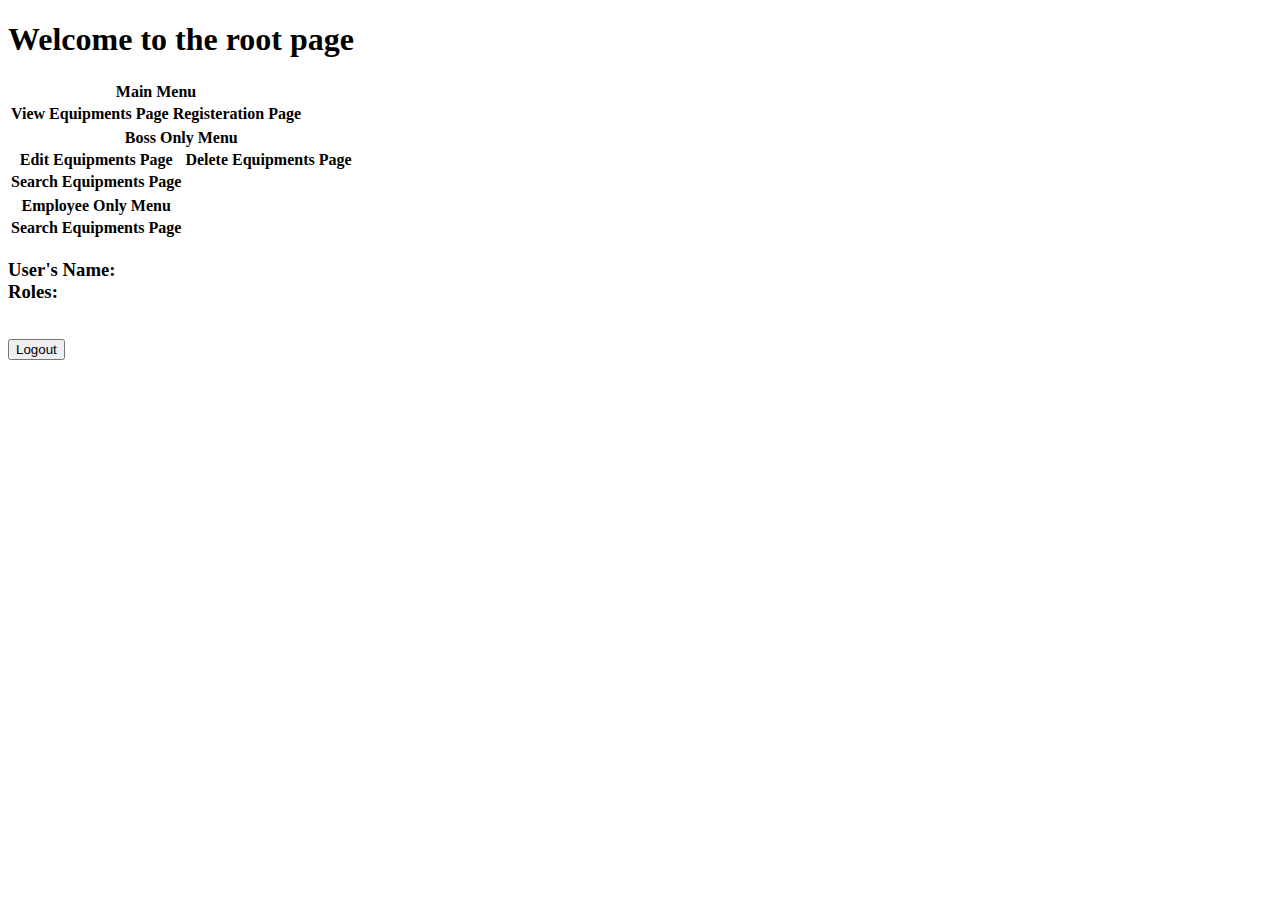
<file: src/main/resources/templates/index.html>
<!DOCTYPE html>
<html xmlns:th="https://www.thymeleaf.org"
	xmlns:sec="https://www.thymeleaf.org/thymeleaf-extras-springsecurity5">
<head>
<meta charset="ISO-8859-1">
<title>Root Page</title>
<link rel="stylesheet" th:href="@{/css/rootpage.css}">
</head>
<body>
	<section>

		<h1>Welcome to the root page</h1>

		<div class="e-tableBody">
			<table>
				<thead class="e-tableHeader">
					<tr>
						<th colspan="2">Main Menu</th>
					</tr>
				</thead>
				<tbody>
					<tr>
						<th><a th:href="@{/viewEquipment}"> View Equipments Page</a></th>
						<th><a th:href="@{/register}"> Registeration Page</a></th>
					</tr>

				</tbody>
			</table>
		</div>

		<div class="e-tableBody">
			<table>
				<thead class="e-tableHeader">
					<tr>
						<th colspan="2">Boss Only Menu</th>
					</tr>
				</thead>
				<tbody>
					<tr>
						
						<th><a th:href="@{/boss/viewEquipment}"> Edit Equipments
								Page</a></th>
						<th><a th:href="@{/boss/viewEquipment}"> Delete
								Equipments Page</a></th>
					</tr>
					<tr>
						<th><a th:href="@{/user/search}"> Search Equipments Page
						</a></th>
						<!--  <th><a th:href="@{/boss/addEquipment}"> Add Equipment
								Page</a></th>
								-->
					</tr>
				</tbody>
			</table>
		</div>

		<div class="e-tableBody">
			<table >
				<thead class="e-tableHeader">
					<tr>
						<th>Employee Only Menu</th>
					</tr>
				</thead>
				<tbody>
					<tr>
						<th><a th:href="@{/user/search}"> Search Equipments Page
						</a></th>
					</tr>
				</tbody>
			</table>
		</div>


	</section>


	<div class=" footer" sec:authorize="isAuthenticated()">

		<h3>
			User's Name: <span sec:authentication="name"></span> <br> Roles:
			<span sec:authentication="principal.authorities"></span>
		</h3>
		<br>

		<div>
			<form action="#" th:action="@{/logout}" method="post">
				<input class="signup" type="submit" value="Logout" />
			</form>
		</div>
	</div>
</body>
</html>
</file>
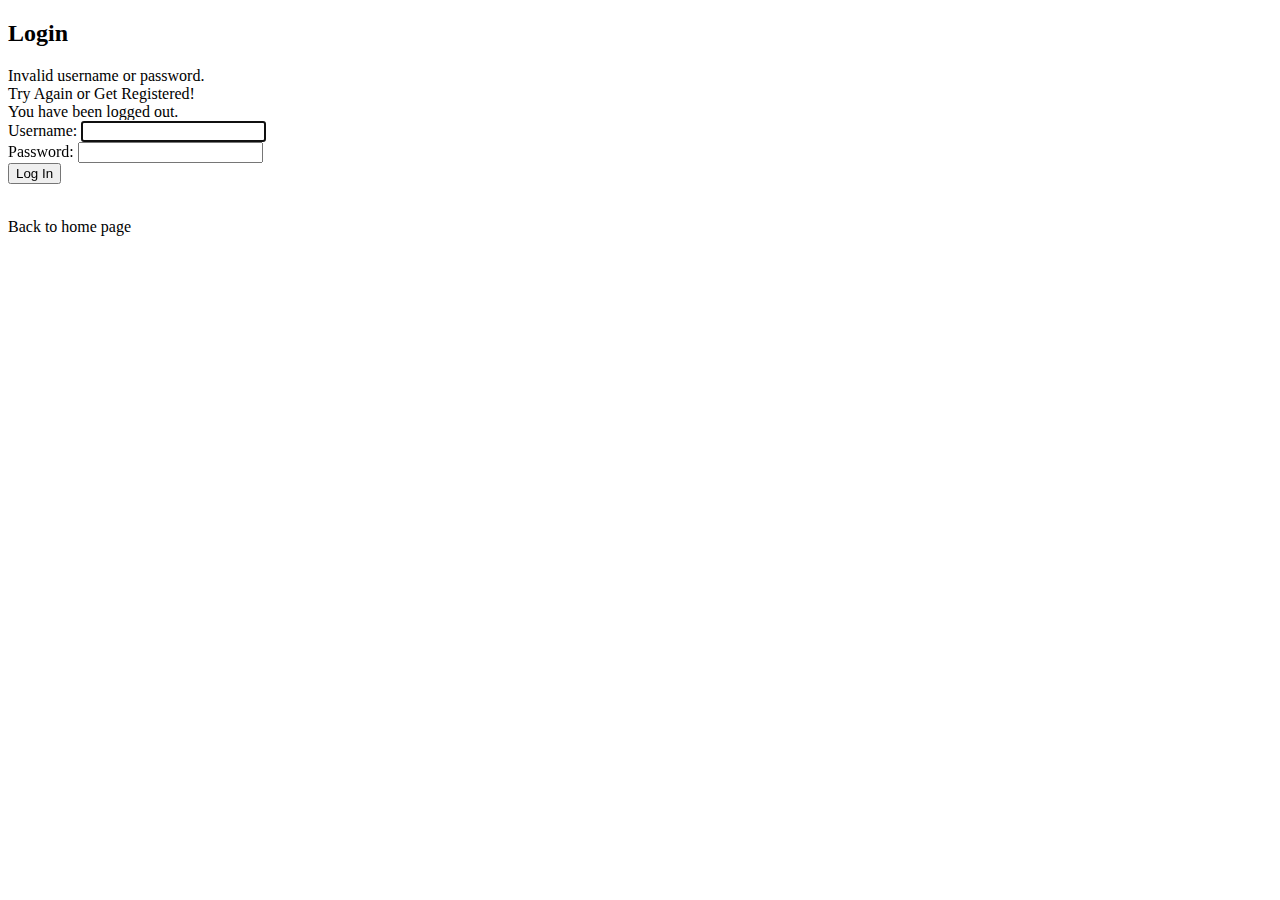
<file: src/main/resources/templates/login.html>
<!DOCTYPE html>
<html xmlns:th="http://www.thymeleaf.org">
<head>
<title>Login</title>
<link rel="stylesheet" th:href="@{/css/login.css}">
</head>
<body>
	<div class="login-box">
		<h2>Login</h2>
		<form th:action="@{/login}" method="post">

			<div th:if="${param.error}">
				<div class="alert ">
					Invalid username or password. <br> Try Again or Get Registered!
				</div>
			</div>

			<div th:if="${param.logout}">
				<div class="alert ">You have been logged out.</div>
			</div>
			<div class="user-box">
				<label for="username">Username</label>: <input type="text"
					id="username" name="username" autofocus="autofocus">
			</div>
			<div class="user-box">
				<label for="password">Password</label>: <input type="password"
					id="password" name="password">
			</div>
			<a class="signup" href="#"> <span></span> <span></span> <span></span>
				<span></span> <input type="submit" name="login-submit"
				id="login-submit" value="Log In">
			</a>
		</form>
		<div class="footer">
			<p class="links">
				<br> <a th:href="@{/}">Back
					to home page</a>
			</p>
		</div>
	</div>

</body>
</html>
</file>
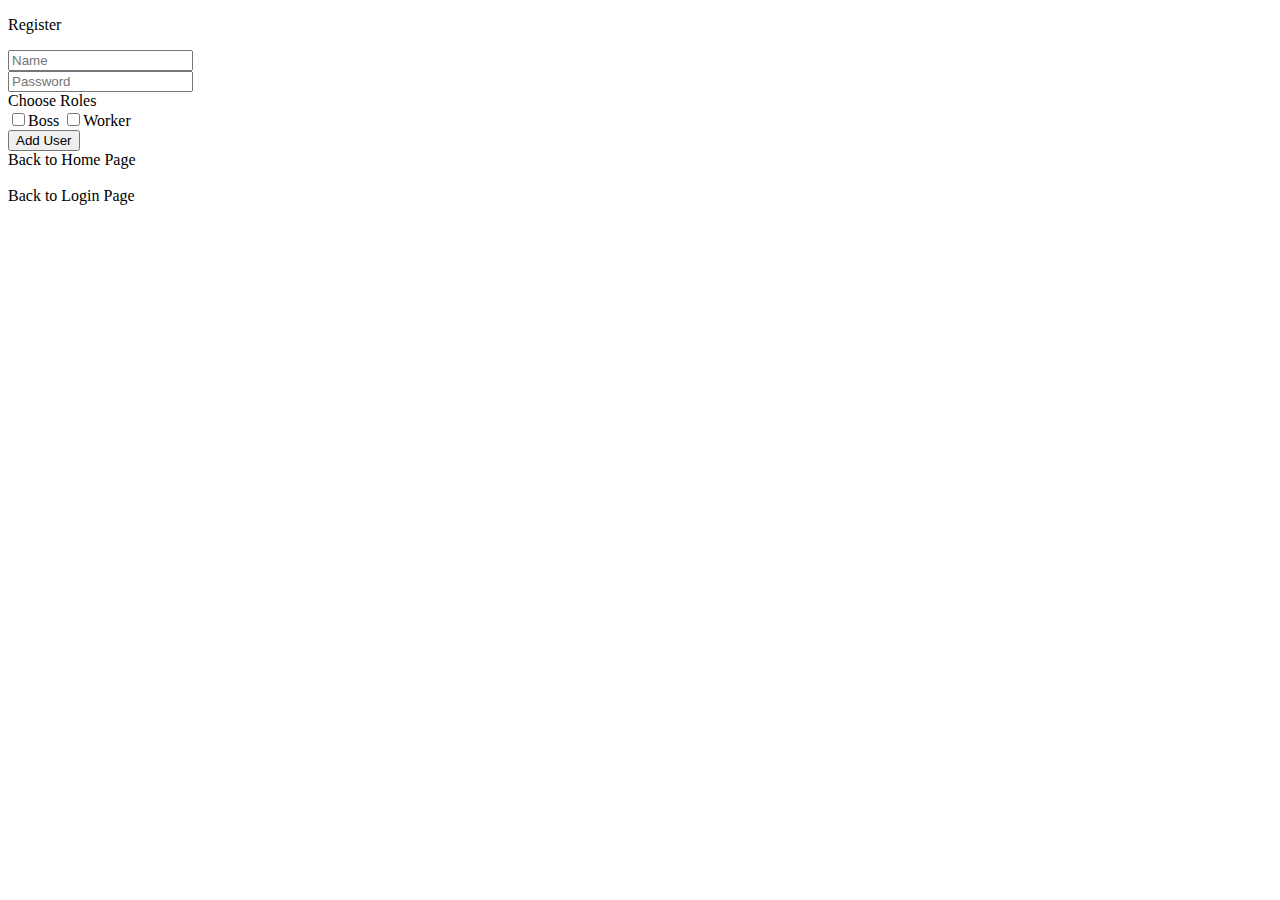
<file: src/main/resources/templates/register.html>
<!DOCTYPE html>
<html xmlns:th="http://www.thymeleaf.org"
	xmlns:sec="https://www.thymeleaf.org/thymeleaf-extras-springsecurity5">

<head>
<meta charset="ISO-8859-1">
<link rel="stylesheet" th:href="@{/css/main.css}">
<title>Search</title>
</head>

<body>
	<section>

		<div class="container">
			<form action="#" th:action="@{/register}" method="post">
				<p>Register</p>
				<input type="text" name="name" placeholder="Name" class="field"><br>
				<input type="password" name="password" placeholder="Password"
					class="field"><br> <a>Choose Roles </a> <br> <input
					class="check" type="checkbox" name="boss"><a>Boss</a> <input
					type="checkbox" class="check" name="worker"><a>Worker</a> <br>

				<a class="signup" href="#"> <span></span> <span></span> <span></span>
					<span></span> <input type="submit" value="Add User" class="button"
					id="login-submit"> <!-- <input type="submit" name="login-submit"
					id="login-submit" value="Log In">
					 -->
				</a> <br>
			</form>

			<div class="footer">
				Back to <a th:href="@{/}">Home Page</a> <br> <br> Back to
				<a th:href="@{/login}">Login Page</a>
			</div>
		</div>
	</section>
</body>
</html>
</file>
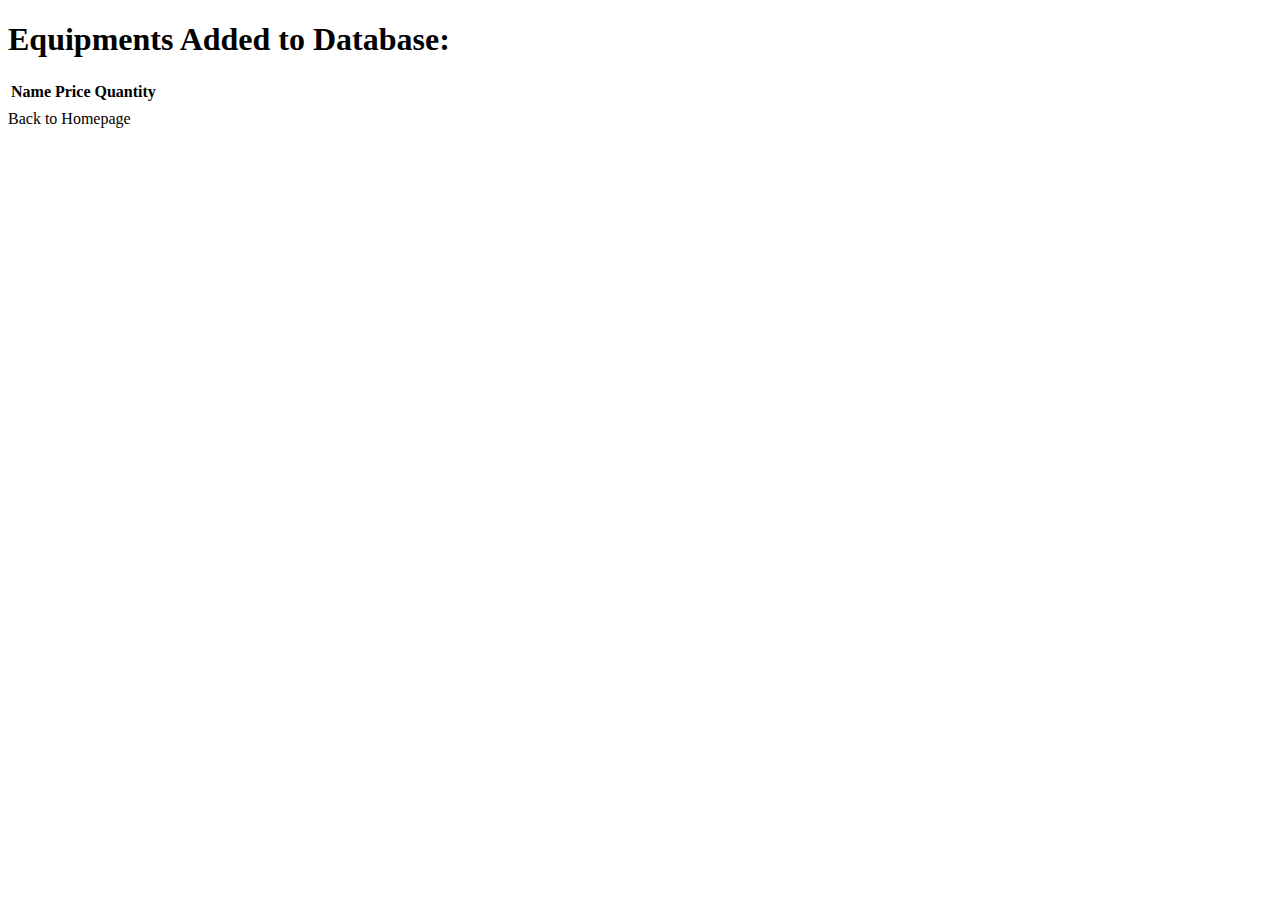
<file: src/main/resources/templates/viewEquipments.html>
<!DOCTYPE html>
<html  lang="en" xmlns:th="http://www.thymeleaf.org">
<head>
<meta charset="ISO-8859-1">
<link rel="stylesheet" th:href="@{/css/style.css}">
<title>View Equipments</title>
</head>
<body>
	<section>
		<h1>Equipments Added to Database:</h1>
		
		<div class="e-tableHeader">
		    <table >
		    	<thead>
					<tr>
						<th>Name</th>
						<th>Price</th>
						<th>Quantity</th>
					</tr>
				</thead>
		    </table>
		  </div>
		  
		  <div class="e-tableBody">
		    <table>
			      <tbody>
					<tr th:each="e: ${equipments}">
						<td th:text="${e.equipmentName}"></td>
						<td th:text="${e.price}"></td>
						<td th:text="${e.quantity}"></td>
					</tr>
				</tbody>
		    </table>
		  </div>
		
	</section>
	
	<div class="footer">
	  Back to
	  <a th:href="@{/}">Homepage</a>
	</div>
	
</body>
</html>
</file>
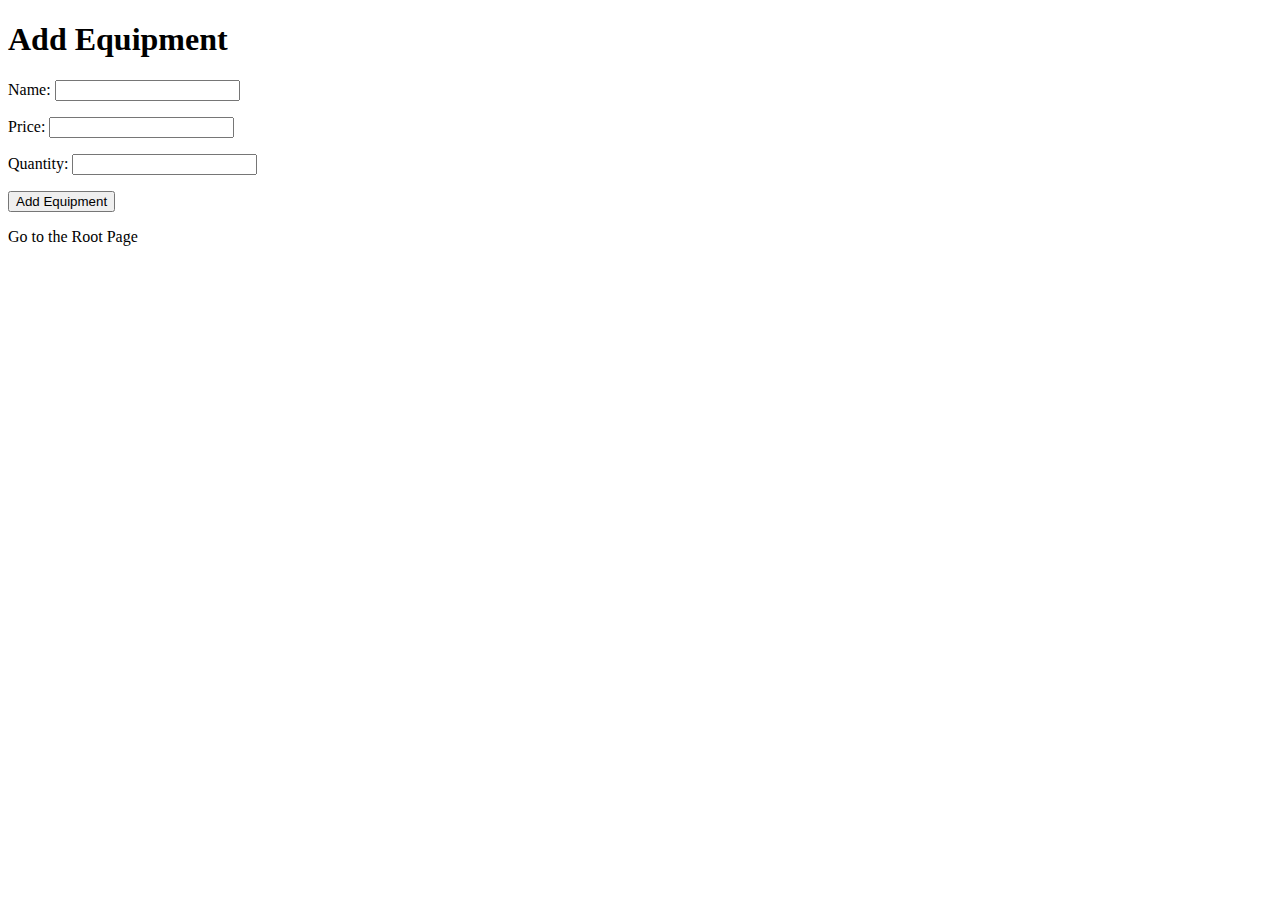
<file: src/main/resources/templates/boss/addEquipment.html>
<!DOCTYPE html>
<html lang="en" xmlns:th="http://www.thymeleaf.org">
<head>
<meta charset="ISO-8859-1">
<title>add Equipment</title>
</head>
<body>

	<h1>Add Equipment</h1>
	
	<form action="#" th:action="@{/saveEquipment}" th:object="${equipment}">
		<p> Name: <input type="text" th:field="*{equipmentName}"></p>
		<p> Price: <input type="text" th:field="*{price}"></p>
		<p> Quantity: <input type="text" th:field="*{quantity}"></p>
		
		<input type="submit" value="Add Equipment">
	</form>
	
	<p>Go to the <a th:href="@{/}"> Root Page</a></p>
</body>
</html>
</file>
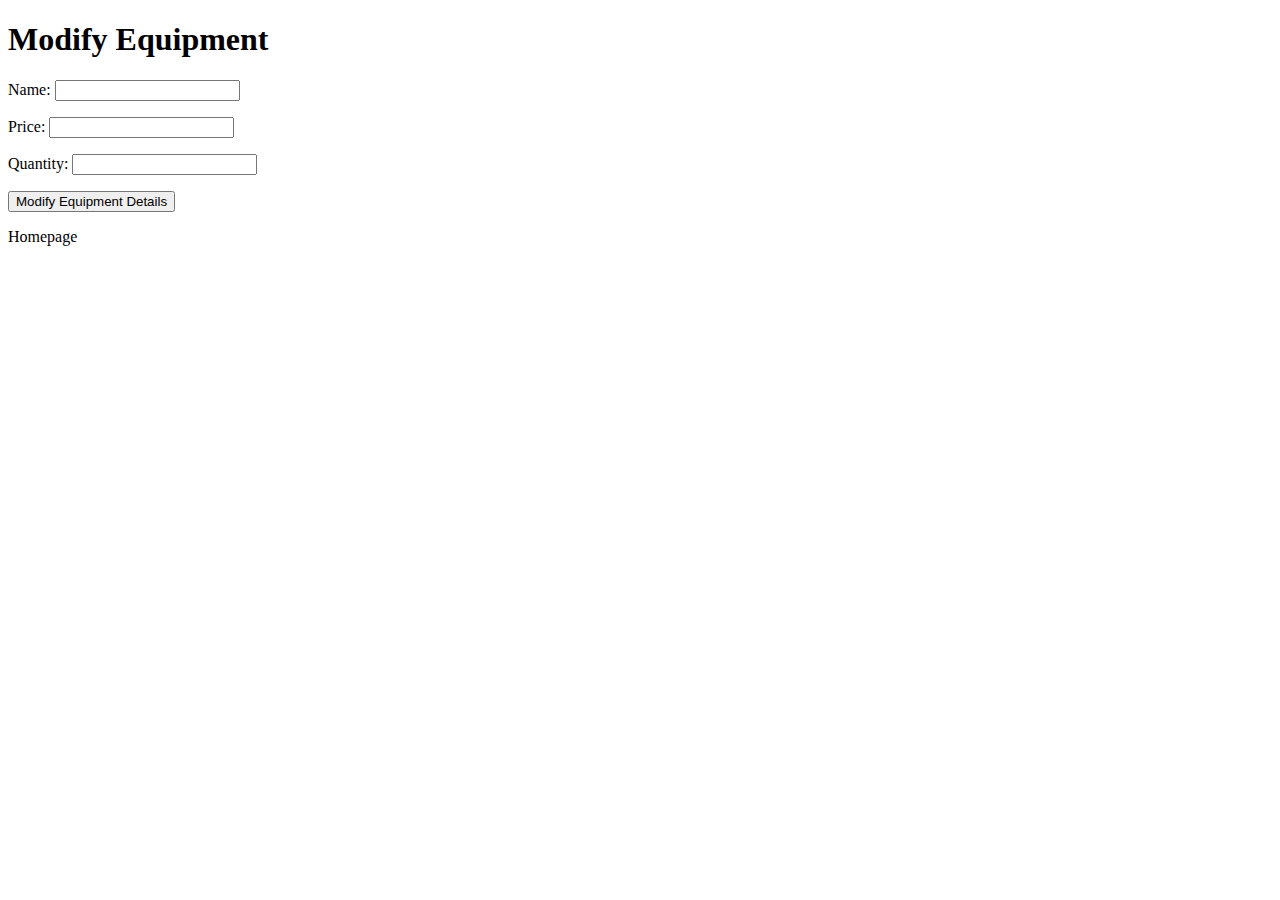
<file: src/main/resources/templates/boss/modify.html>
<!DOCTYPE html>
<html lang="en" xmlns:th="http://www.thymeleaf.org">
<head>
<meta charset="ISO-8859-1">
<link rel="stylesheet" th:href="@{/css/main.css}">
<title>Modify Equipment</title>
</head>
<body>
	
	<h1>Modify Equipment</h1>
	
	<form action="#" th:action="@{/boss/modify}" th:object="${equipment}">
		<p> <input type="hidden" th:field="*{id}" /> </p>
		<p> Name: <input type="text" th:field="*{equipmentName}"> </p>
		<p> Price: <input type="text" th:field="*{price}"> </p>
		<p> Quantity: <input type="text" th:field="*{quantity}"> </p>
		
		<input type="submit" value="Modify Equipment Details">
	</form>
	

	<p> <a th:href="@{/}">Homepage</a> </p>
</body>
</html>
</file>
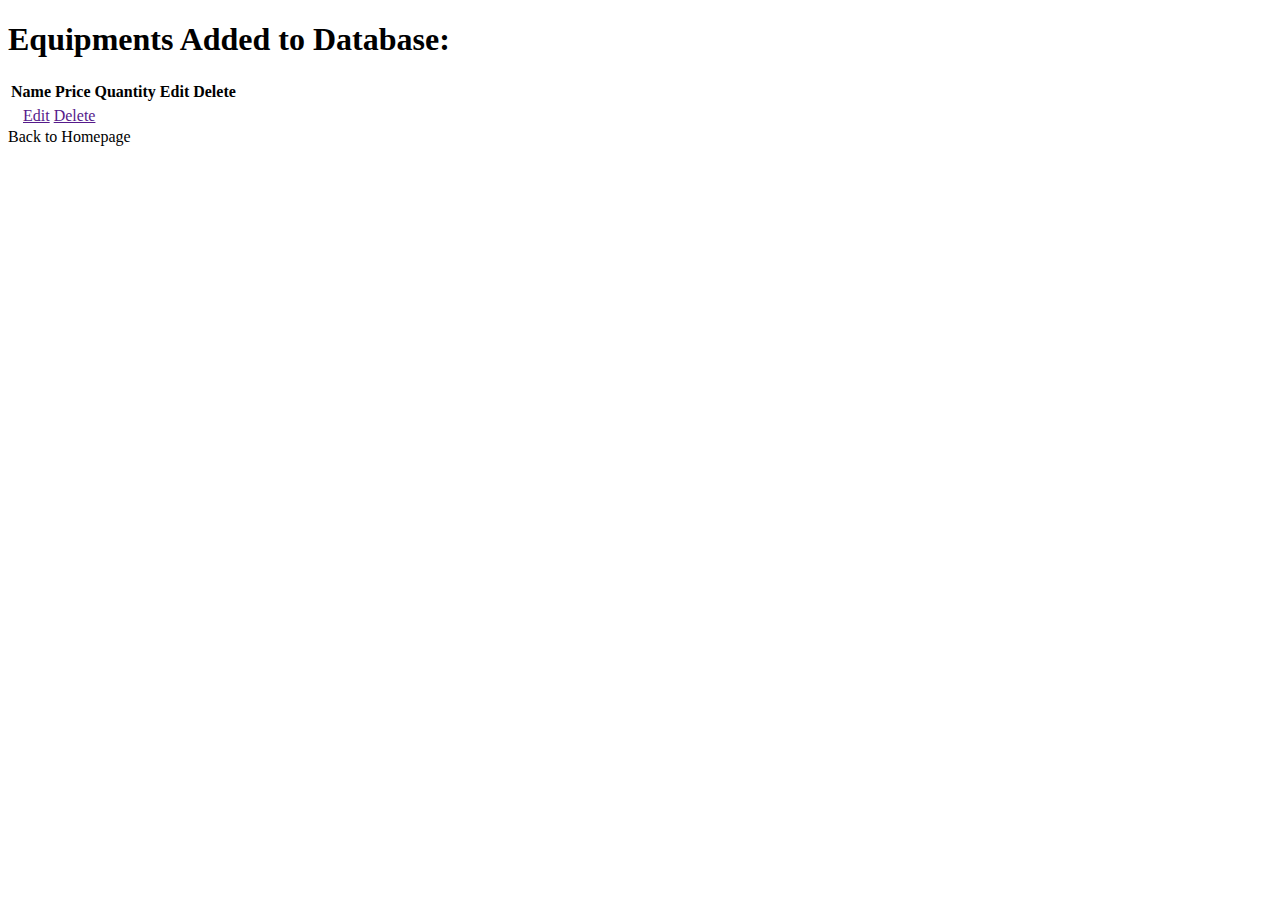
<file: src/main/resources/templates/boss/viewEquipments.html>
<!DOCTYPE html>
<html lang="en" xmlns:th="http://www.thymeleaf.org">
<head>
<meta charset="ISO-8859-1">
<link rel="stylesheet" th:href="@{/css/style.css}">
<title>View Equipments</title>
</head>
<body>
	<section>
		<h1>Equipments Added to Database:</h1>

		<div class="e-tableHeader">
			<table>
				<thead>
					<tr>
						<th>Name</th>
						<th>Price</th>
						<th>Quantity</th>
						<th>Edit</th>
						<th>Delete</th>
					</tr>
				</thead>


			</table>
		</div>

		<div class="e-tableBody">
			<table>
				<tbody>
					<tr th:each="e: ${equipments}">
						<td th:text="${e.equipmentName}"></td>
						<td th:text="${e.price}"></td>
						<td th:text="${e.quantity}"></td>

						<td><a href="" th:href="@{/boss/edit/{id}(id=${e.id})}">Edit</a></td>
						<td><a href="" th:href="@{/boss/delete/{id}(id=${e.id})}">Delete</a></td>

					</tr>
				</tbody>
			</table>
		</div>
	</section>
	<div class="footer">
		Back to <a th:href="@{/}">Homepage</a>
	</div>
</body>
</html>
</file>
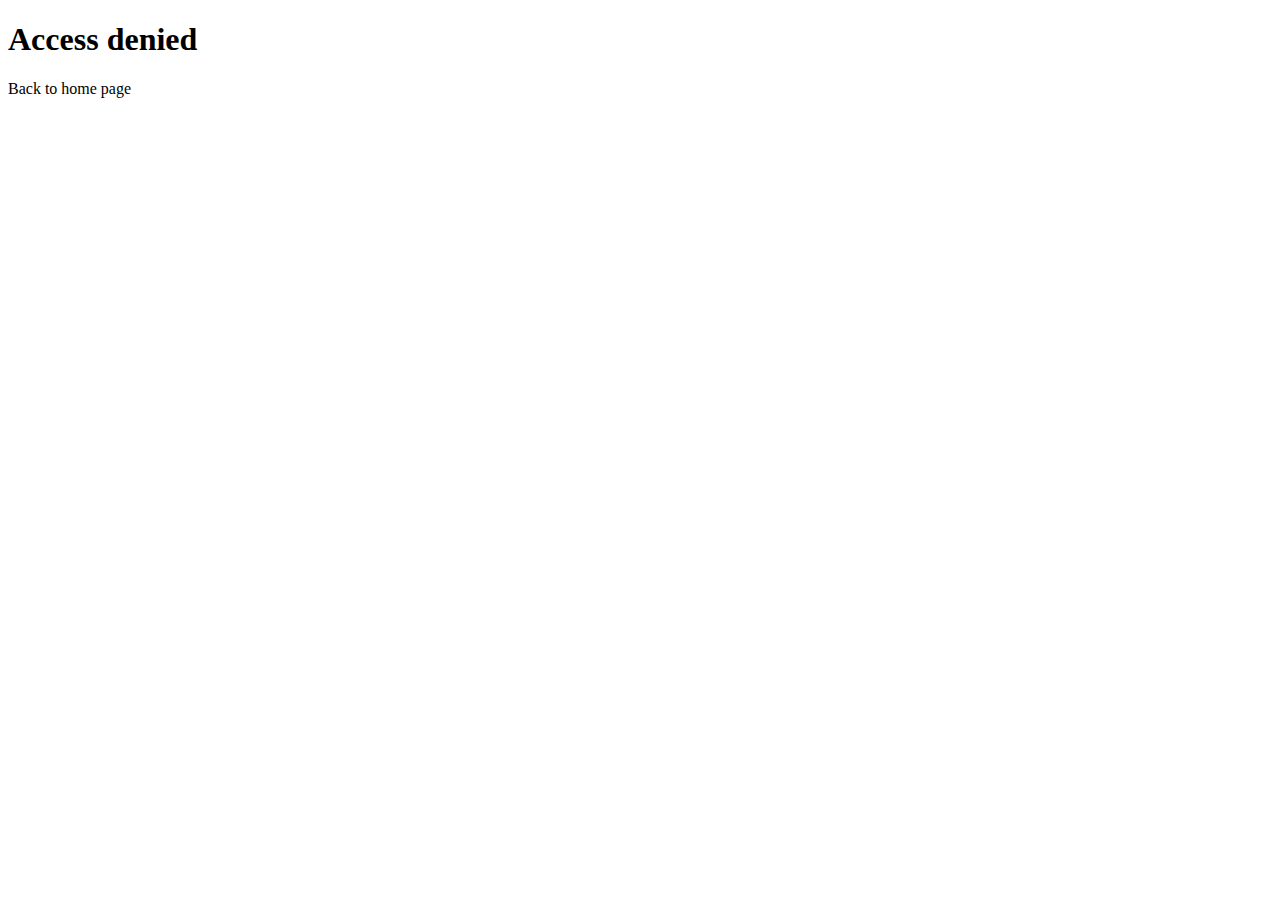
<file: src/main/resources/templates/error/access-denied.html>
<!DOCTYPE html>
<html xmlns:th="http://www.thymeleaf.org">
<head>
    <title>Access Denied</title>
</head>
<body>

    <h1>Access denied</h1>
    <p><a th:href="@{/}">Back to home page</a></p>

</body>
</html>
</file>
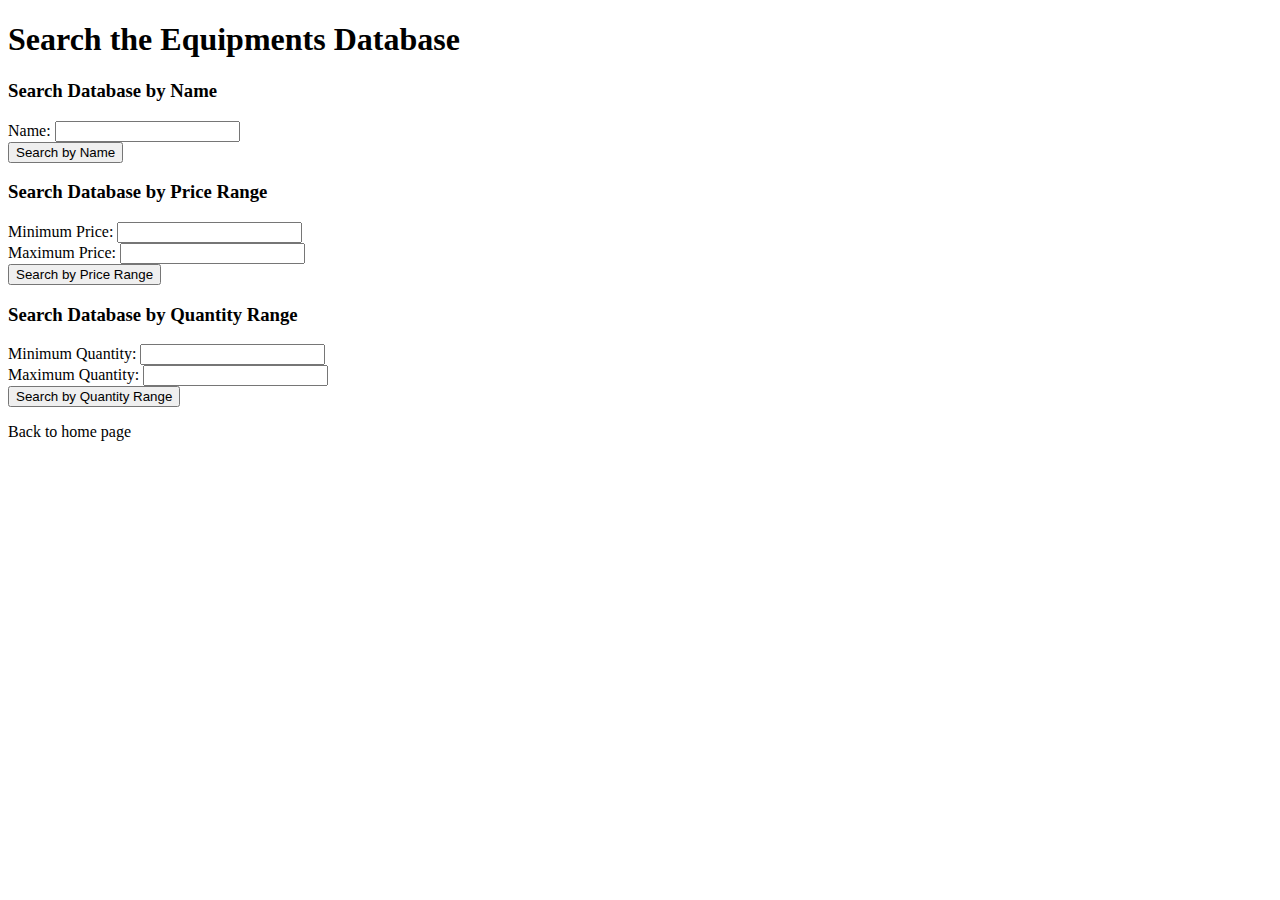
<file: src/main/resources/templates/user/search.html>
<!DOCTYPE html>
<html lang="en" xmlns:th="http://www.thymeleaf.org">
<head>
<meta charset="ISO-8859-1">
<link rel="stylesheet" th:href="@{/css/main.css}">
<title>Search</title>
</head>
<body>

	<h1>Search the Equipments Database</h1>

	<div>
		<h3>Search Database by Name</h3>
		<form action="#" th:action="@{/user/searchByName}"
			th:object="${equipment}">
			Name: <input type="text" th:field="*{equipmentName}"> <br>
			<input type="submit" value="Search by Name">
		</form>
	</div>

	<div>
		<h3>Search Database by Price Range</h3>
		<form action="/user/searchByPrice">
			Minimum Price: <input type="number" name="min"> <br>
			Maximum Price: <input type="number" name="max"> <br> <input
				type="submit" value="Search by Price Range">
		</form>
	</div>

	<div>
		<h3>Search Database by Quantity Range</h3>
		<form action="/user/searchByQuantity">
			Minimum Quantity: <input type="number" name="min"> <br>
			Maximum Quantity: <input type="number" name="max"> <br> <input
				type="submit" value="Search by Quantity Range">
		</form>
	</div>
	<p class="footer">
		<a th:href="@{/}">Back to home page</a>
	</p>

</body>
</html>
</file>
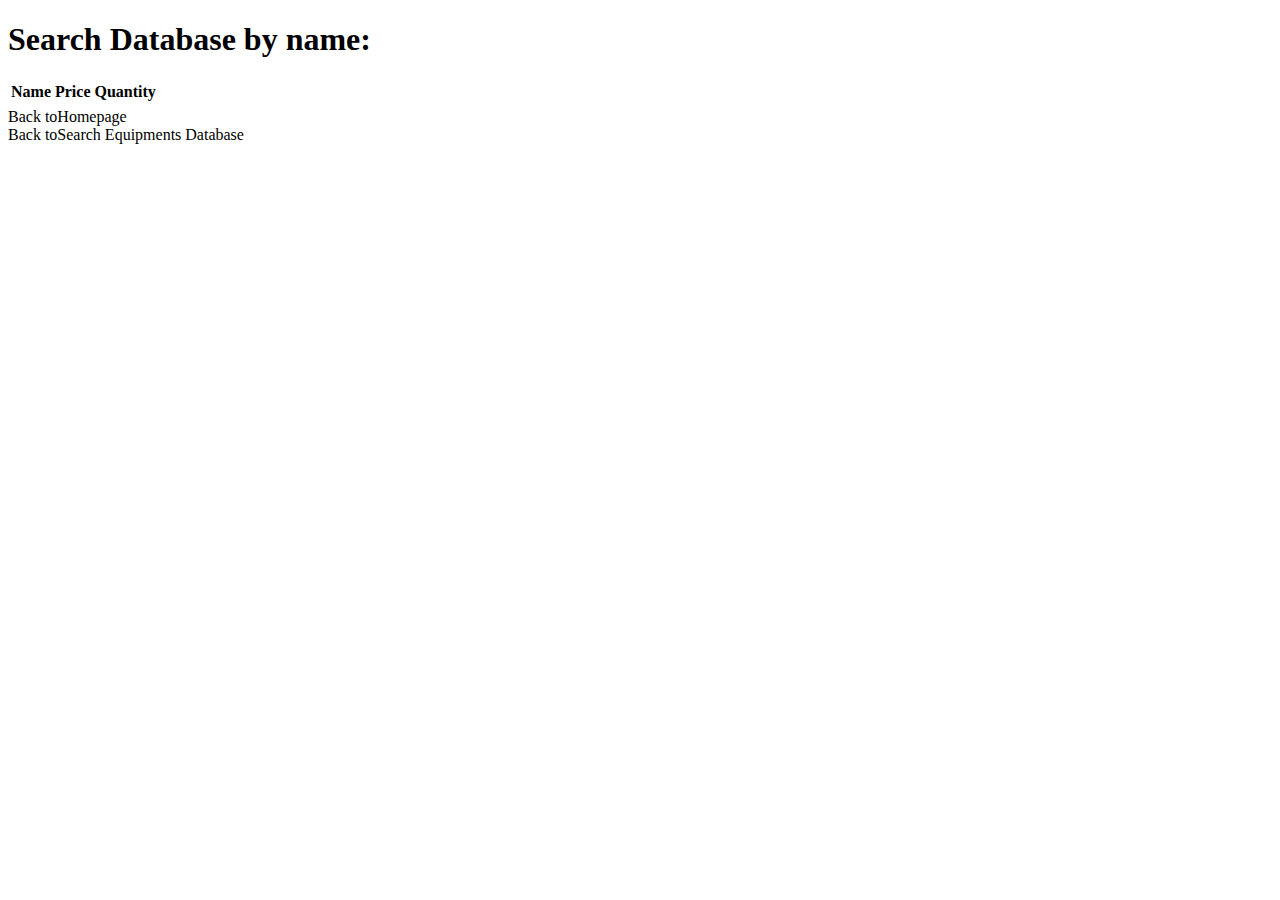
<file: src/main/resources/templates/user/searchByName.html>
<!DOCTYPE html>
<html  lang="en" xmlns:th="http://www.thymeleaf.org">
<head>
<meta charset="ISO-8859-1">
<link rel="stylesheet" th:href="@{/css/style.css}">
<title>Search Equipments</title>
</head>
<body>
	<h1>Search Database by name:</h1>
	
	<div>
		<table>
			<tr>
				<th>Name</th>
				<th>Price</th>
				<th>Quantity</th>
			</tr>
			
			<tr th:each="e: ${equipmentsByName}">
				<td th:text="${e.equipmentName}"></td>
				<td th:text="${e.price}"></td>
				<td th:text="${e.quantity}"></td>
			</tr>
		</table>
	</div>
	
	<div class="footer">
	  Back to<a th:href="@{/}">Homepage</a>
	  <br>
	  Back to<a th:href="@{/user/search}">Search Equipments Database</a>
	</div>
</body>
</html>
</file>
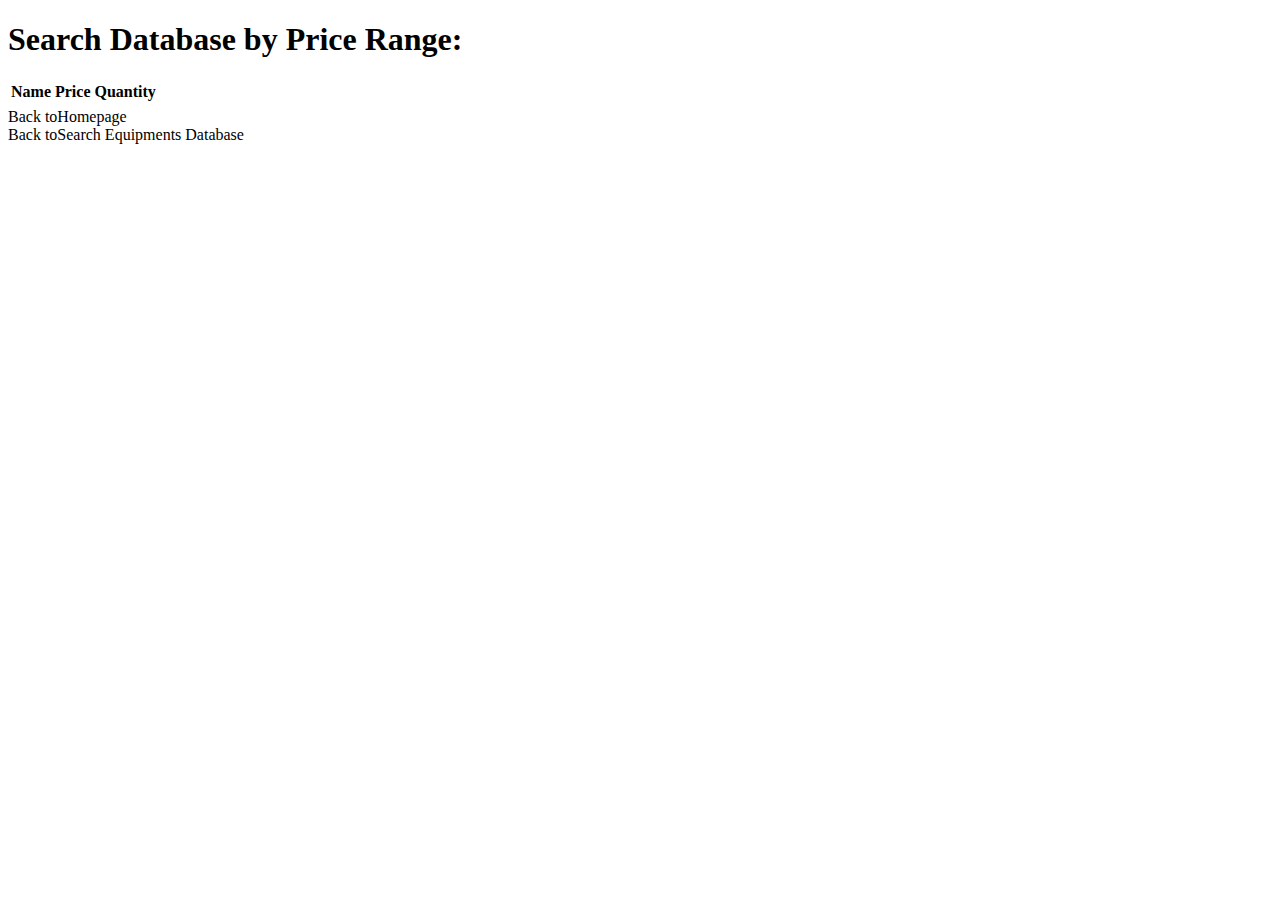
<file: src/main/resources/templates/user/searchByPrice.html>
<!DOCTYPE html>
<html  lang="en" xmlns:th="http://www.thymeleaf.org">
<head>
<meta charset="ISO-8859-1">
<link rel="stylesheet" th:href="@{/css/style.css}">
<title>Search Equipments</title>
</head>
<body>
	<h1>Search Database by Price Range:</h1>
	
	<div>
		<table>
			<tr>
				<th>Name</th>
				<th>Price</th>
				<th>Quantity</th>
			</tr>
			
			<tr th:each="e: ${equipmentsByPrice}">
				<td th:text="${e.equipmentName}"></td>
				<td th:text="${e.price}"></td>
				<td th:text="${e.quantity}"></td>
			</tr>
		</table>
	</div>
	
	<div class="footer">
	  Back to<a th:href="@{/}">Homepage</a>
	  <br>
	  Back to<a th:href="@{/user/search}">Search Equipments Database</a>
	</div>
</body>
</html>
</file>
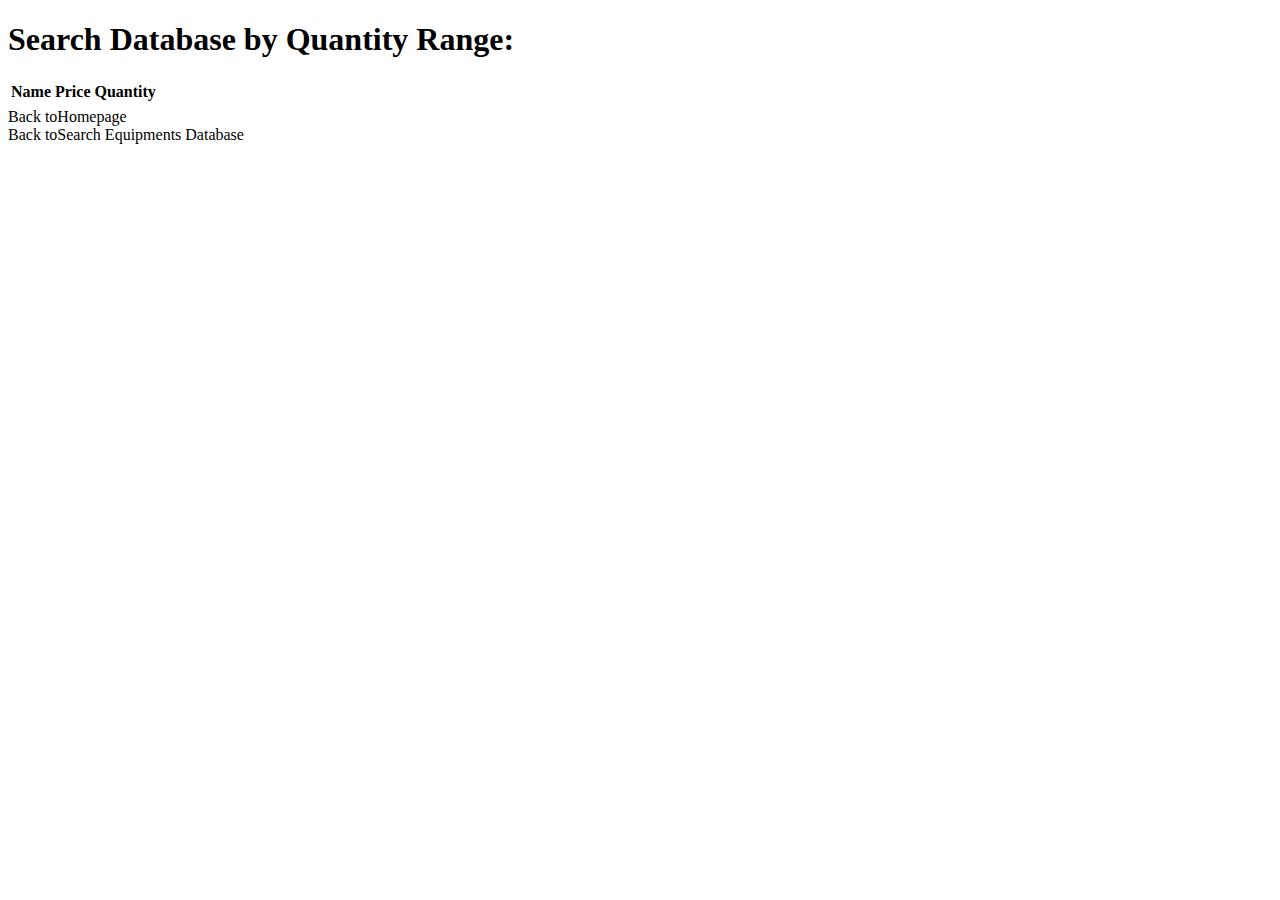
<file: src/main/resources/templates/user/searchByQuantity.html>
<!DOCTYPE html>
<html  lang="en" xmlns:th="http://www.thymeleaf.org">
<head>
<meta charset="ISO-8859-1">
<link rel="stylesheet" th:href="@{/css/style.css}">
<title>Search Equipments</title>
</head>
<body>
	<h1>Search Database by Quantity Range:</h1>
	
	<div>
		<table>
			<tr>
				<th>Name</th>
				<th>Price</th>
				<th>Quantity</th>
			</tr>
			
			<tr th:each="e: ${equipmentsByQuantity}">
				<td th:text="${e.equipmentName}"></td>
				<td th:text="${e.price}"></td>
				<td th:text="${e.quantity}"></td>
			</tr>
		</table>
	</div>
	
	<div class="footer">
	  Back to<a th:href="@{/}">Homepage</a>
	  <br>
	  Back to<a th:href="@{/user/search}">Search Equipments Database</a>
	</div>
</body>
</html>
</file>
